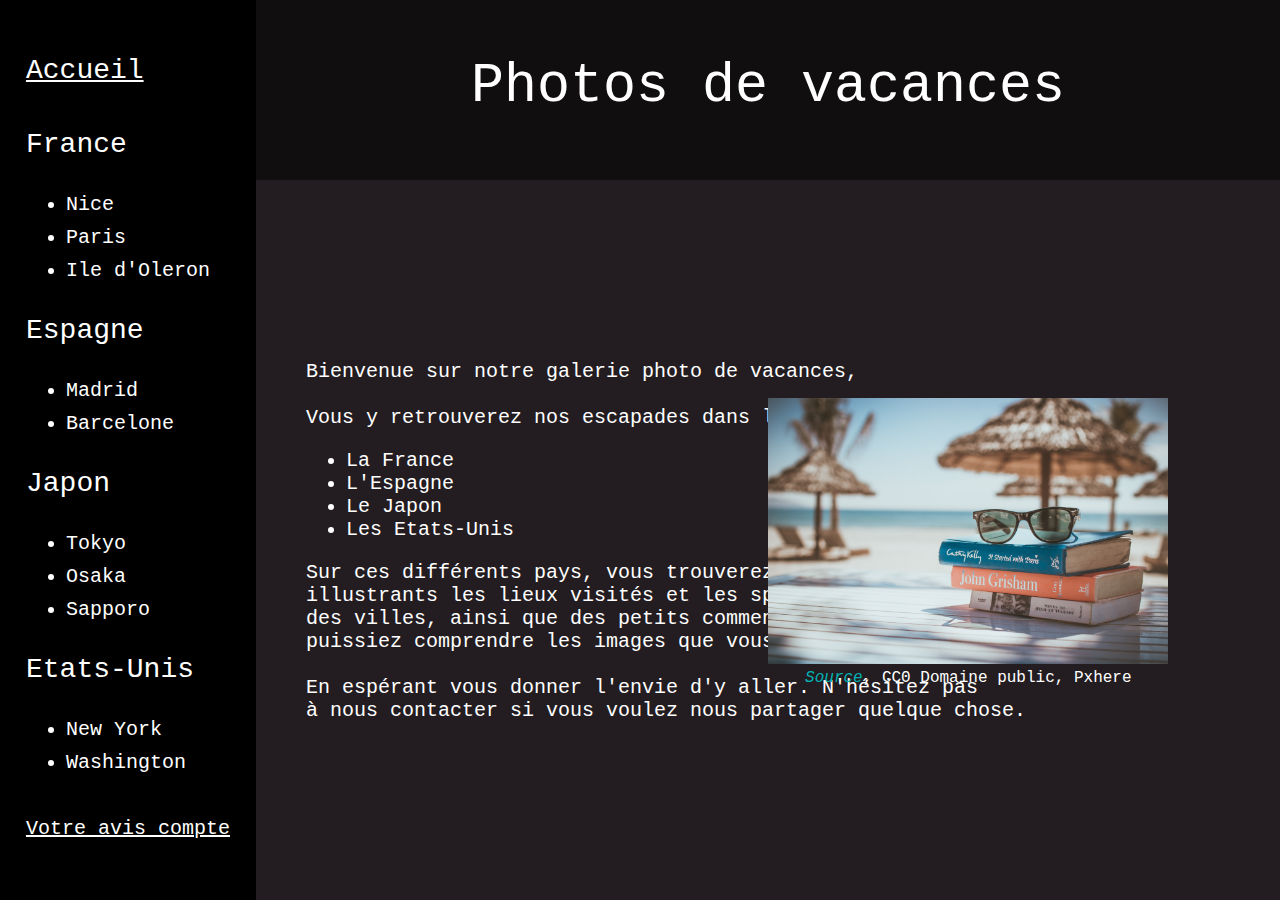
<file: index.html>
<!DOCTYPE html>
<html lang="fr">
    <head>
        <meta charset="utf-8" />
        <title>Accueil</title>
        <link href="style.css" rel="stylesheet" type="text/css"/>
    </head>
    <body>
        <div class="header">
            <p>Photos de vacances</p>
        </div>
        <div class="naviguation">
            <div class="table">
                <a id="titre" href="/Accueil/index.html"><u>Accueil</u></a>
                <div id="rien">
                    <p class="prem">France</p>
                    <ul>
                        <li><a href="/France/Nice/index.html">Nice</a></li>
                        <li><a href="/France/Paris/index.html">Paris</a></li>
                        <li><a href="/France/Oleron/index.html">Ile d'Oleron</a></li>
                    </ul>
                    <p class="prem">Espagne</p>
                    <ul>
                        <li><a href="/Espagne/Madrid/index.html">Madrid</a></li>
                        <li><a href="/Espagne/Barcelone/index.html">Barcelone</a></li>
                    </ul>
                    <p class="prem">Japon</p>
                    <ul>
                        <li><a href="/Japon/Tokyo/index.html">Tokyo</a></li>
                        <li><a href="/Japon/Osaka/index.html">Osaka</a></li>
                        <li><a href="/Japon/Sapporo/index.html">Sapporo</a></li>
                    </ul>
                    <p class="prem">Etats-Unis</p>
                    <ul>
                        <li><a href="/USA/New_York/index.html">New York</a></li>
                        <li><a href="/USA/Washington/index.html">Washington</a></li>
                    </ul>
                </div>
                <a id="form" href="/Formulaire/index.html"><u>Votre avis compte</u></a>
            </div>
        </div>
        <div class="contenu">
            <div class="article">
                Bienvenue sur notre galerie photo de vacances,
                <br>
                <br>
                Vous y retrouverez nos escapades dans les pays suivants :
                <br>
                <ul>
                    <li>La France</li>
                    <li>L'Espagne</li>
                    <li>Le Japon</li>
                    <li>Les Etats-Unis</li>
                </ul>
                Sur ces différents pays, vous trouverez des images
                <br>
                illustrants les lieux visités et les spécialités culinaires
                <br>
                des villes, ainsi que des petits commentaires pour que vous
                <br>
                puissiez comprendre les images que vous verrez.
                <br>
                <br>
                En espérant vous donner l'envie d'y aller. N'hésitez pas
                <br>
                à nous contacter si vous voulez nous partager quelque chose.
            </div>
            <figure class="taille">
                <img src="/Images/Accueil/Accueil.jpg">
                <figcaption><a href="https://pxhere.com/fr/photo/110066"><em>Source</em></a>,  CC0 Domaine public, Pxhere</figcaption>
            </figure>
        </div>
    </body>
</html>
</file>
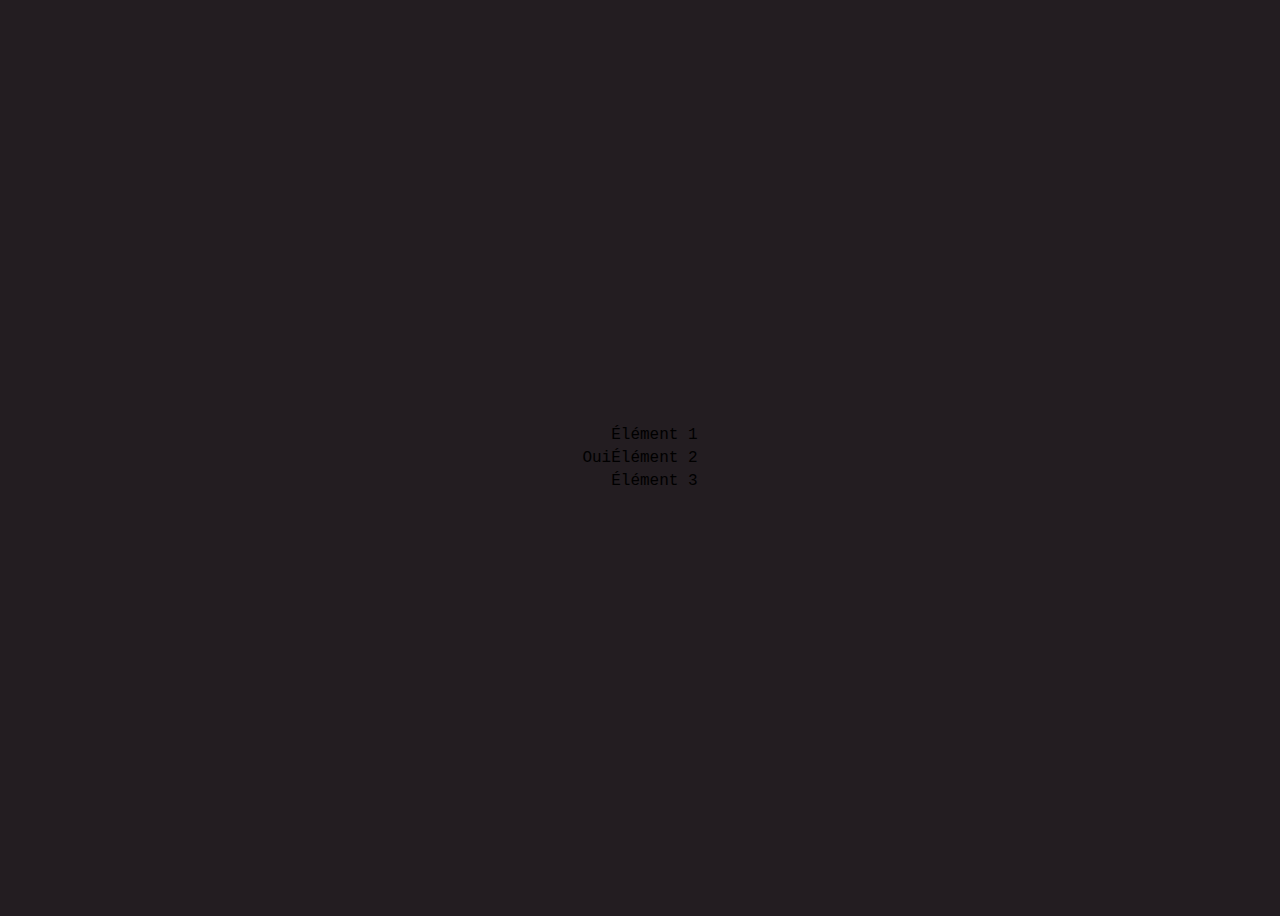
<file: Test/test.html>
<!DOCTYPE html>
<html>
<head>
    <title>Liste centrée en CSS</title>
    <link rel="stylesheet" type="text/css" href="style.css"> <!-- Assurez-vous d'ajouter votre fichier CSS -->
</head>
<body>
    <div class="container">
        <p>Oui</p>
        <ul class="centered-list">
            <li>Élément 1</li>
            <li>Élément 2</li>
            <li>Élément 3</li>
            <!-- Ajoutez d'autres éléments à votre liste si nécessaire -->
        </ul>
    </div>
</body>
</html>
</file>
<file: style.css>
body{
    background-color: #231D21;
    font-family: 'Courier New', Courier, monospace;
}

.naviguation{
    position: fixed;
    left: 0;
    top: 0;
    width: 20%;
    height: 100%;
    background-color: black;
    color: white;
    font-size: 20px;
    z-index: 999;
    display: flex;
    justify-content: center;
}

a{
    color: white;
    text-decoration: none;
}

.naviguation .table #titre{
    position: relative;
    top: 55px;
    font-size: 28px;
    text-decoration: none;
}

.naviguation .table #form{
    position: relative;
    top: 80px;
    font-size: 20px;
}

.naviguation .table #rien{
    position: relative;
    top: 70px;
    font-size: 28px;
    list-style-type: none;
}

.naviguation .table ul{
    list-style-type: disc;
}

.naviguation .table ul li{
    padding: 5px 0 5px 0;
    font-size: 20px;
}

.naviguation .table .prem{
    font-size: 28px;
}

.header{
    text-align: center;
    position: fixed;
    left: 20%;
    width: 80%;
    top: 0;
    height: 20%;
    color: white;
    background-color: #110e10;
    z-index: 999;
}

.header p{
    font-size: 55px;
    position: relative;
}

.contenu{
    top: 20%;
    height: 80%;
    position: absolute;
    width: 80%;
    left: 20%;
    text-align: center;
}
.contenu .article{
    font-size: 18px;
    color: white;
    position: absolute;
    font-size: 20px;
    left: 50px;
    top: 25%;
    text-align: justify;
}

.contenu .taille{
    position: absolute;
    top: 28%;
    right: 7%;
}

.contenu .taille img{
    width: 400px;
    height: auto;
}

.im{
    position: absolute;
    margin: 100px 0 0 14%;
}

.im td{
    color: white;
    border: 25px solid transparent;
    width: 350px;
}

.im img{
    position: relative;
    height: 350px;
    width: auto;
}

figcaption{
    color: white;
}

em{
    color: rgb(0, 177, 177);
}

strong{
    font-size: 20px;
}
</file>
<file: Test/style.css>
body{
    background-color: #231D21;
    font-family: 'Courier New', Courier, monospace;
}

/* Styles pour le conteneur */
.container {
    width: 100%; /* Largeur du conteneur */
    height: 100vh; /* Hauteur du conteneur, par exemple 100% de la hauteur de la fenêtre */
    display: flex; /* Utilisation de flexbox */
    justify-content: center; /* Centre horizontalement */
    align-items: center; /* Centre verticalement */
}

/* Styles pour la liste */
.centered-list {
    list-style: none; /* Supprime les puces de la liste */
    padding: 0; /* Supprime le padding par défaut de la liste */
    text-align: center; /* Centre le texte à l'intérieur de la liste */
}

/* Styles pour les éléments de la liste */
.centered-list li {
    margin: 5px 0; /* Ajoute un espacement entre les éléments si nécessaire */
}
</file>
